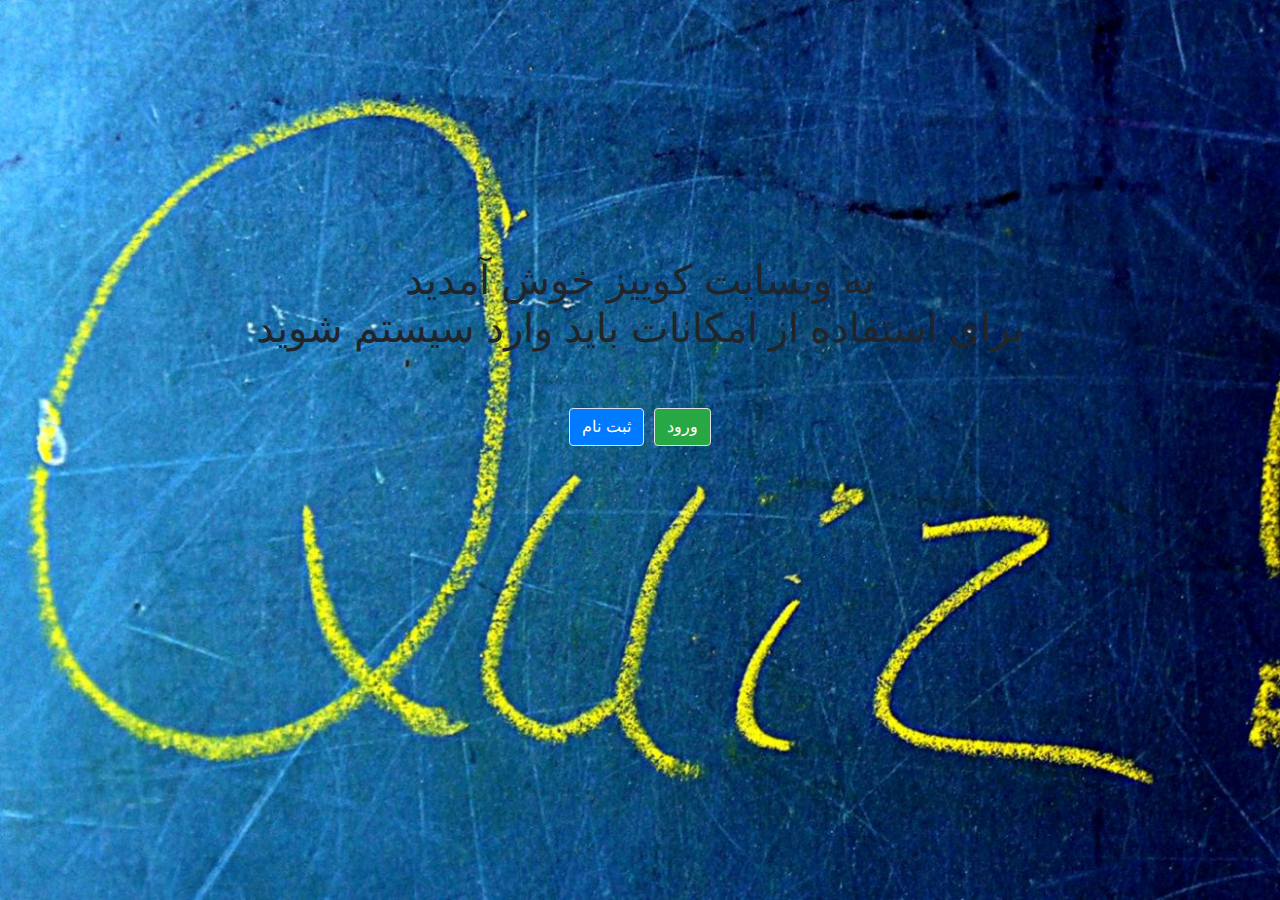
<file: src/main/resources/public/index.html>
<!DOCTYPE html>
<html dir="rtl">

<head>
    <meta charset="utf-8">
    <meta name="viewport" content="width=device-width, initial-scale=1.0, shrink-to-fit=no">
    <title>index</title>
    <link rel="stylesheet" href="https://cdnjs.cloudflare.com/ajax/libs/twitter-bootstrap/4.3.1/css/bootstrap.min.css">
    <link rel="stylesheet" href="assets/css/index.css">
    <script src="https://cdnjs.cloudflare.com/ajax/libs/jquery/3.3.1/jquery.min.js"></script>
    <script src="https://cdnjs.cloudflare.com/ajax/libs/twitter-bootstrap/4.3.1/js/bootstrap.bundle.min.js"></script>
</head>

<body>
    <div class="text-center">
        <h1 class="text-center" style="padding-top: 20%;">به وبسایت کوییز خوش آمدید<br>برای استفاده از امکانات باید وارد
            سیستم شوید<br><br></h1>
        <div class="btn-group" role="group"><button class="btn btn-success border rounded" type="button"
                style="margin-left: 5px;margin-right: 5px;" onclick="window.location.href = 'login.html';">ورود</button><button
                class="btn btn-primary text-center border rounded" type="button"
                style="margin-right: 5px;margin-left: 5px;" onclick="window.location.href = 'signup.html';">ثبت نام</button></div>
    </div>
    
</body>

</html>
</file>
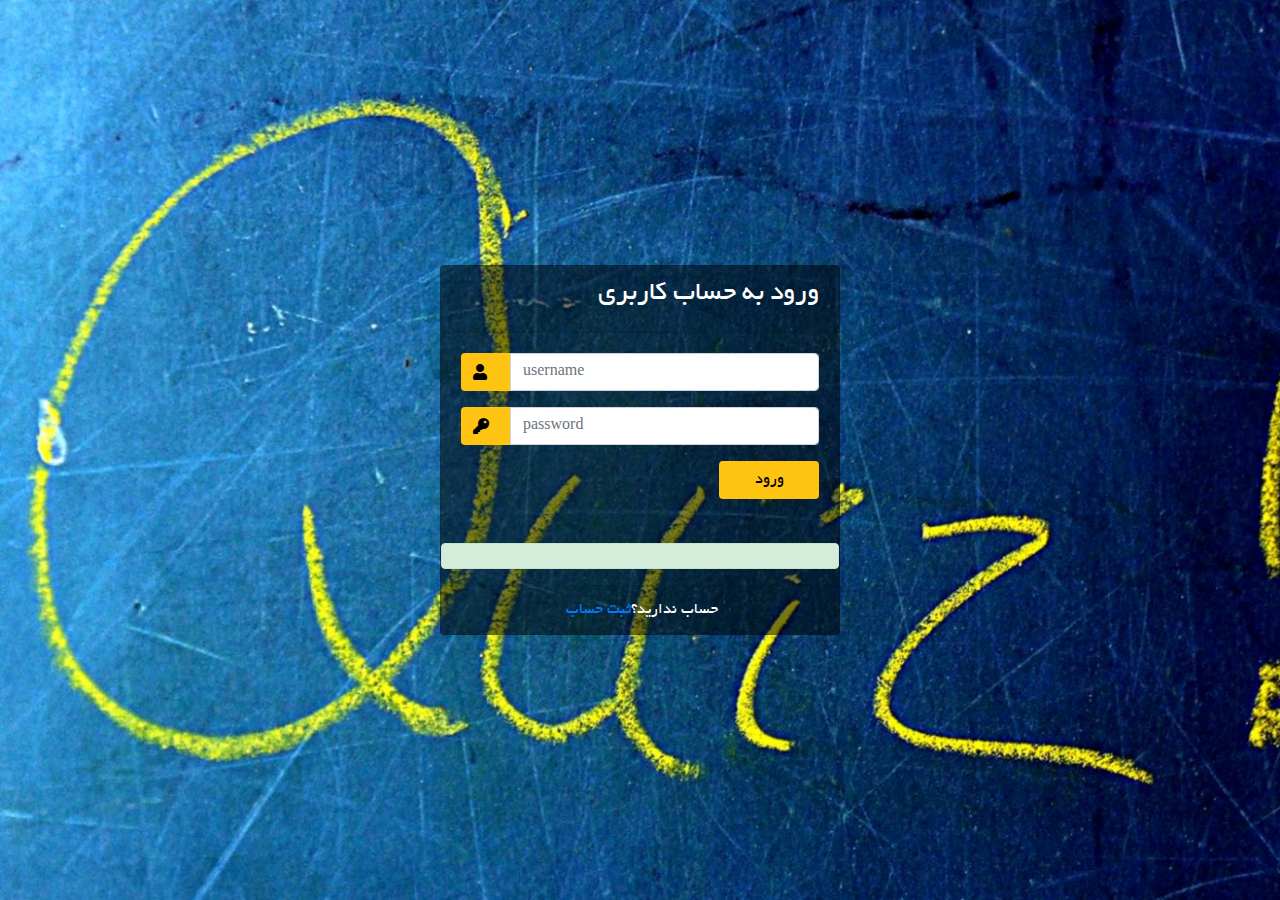
<file: src/main/resources/public/login.html>
<!DOCTYPE html>
<html>

<head>
    <meta http-equiv="Content-Type" content="text/html; charset=utf-8" />
    <title>ورود</title>
    <link rel="stylesheet" href="https://cdnjs.cloudflare.com/ajax/libs/twitter-bootstrap/4.3.1/css/bootstrap.min.css">
    <script src="https://cdnjs.cloudflare.com/ajax/libs/jquery/3.3.1/jquery.min.js"></script>
    <script src="https://cdnjs.cloudflare.com/ajax/libs/twitter-bootstrap/4.3.1/js/bootstrap.bundle.min.js"></script>

    <!--Fontawesome CDN-->
    <link rel="stylesheet" href="https://use.fontawesome.com/releases/v5.3.1/css/all.css">

    <!--Custom styles-->
    <link rel="stylesheet" href="assets/css/farsiFont.css">
    <link rel="stylesheet" type="text/css" href="assets/css/login.css">
</head>

<body>
    <div class="container">
        <div class="d-flex justify-content-center h-100">
            <div class="card">
                <div class="card-header d-flex justify-content-end">
                    <h3>ورود به حساب کاربری</h3>

                </div>
                <div class="card-body">
                    <form id="loginForm" name="f">
                        <div class="input-group form-group">
                            <div class="input-group-prepend">
                                <span class="input-group-text"><i class="fas fa-user"></i></span>
                            </div>
                            <input id="username" type="text" class="form-control" placeholder="username"
                                name="username">

                        </div>
                        <div class="input-group form-group">
                            <div class="input-group-prepend">
                                <span class="input-group-text"><i class="fas fa-key"></i></span>
                            </div>
                            <input id="password" type="password" class="form-control" placeholder="password"
                                name="password">
                        </div>

                        <div class="form-group">
                            <input type="submit" value="ورود" class="btn float-right login_btn">
                        </div>
                    </form>
                </div>
                <div id="message" class="alert alert-success text-right display-none" role="alert"><span><strong>
                        </strong></span>
                </div>
                <div class="card-footer">
                    <div class="d-flex justify-content-center links">

                        <a href="signup.html">ثبت حساب</a>
                        حساب ندارید؟
                    </div>

                </div>
            </div>
        </div>
    </div>
    <script src="assets/js/login.js"></script>
</body>

</html>
</file>
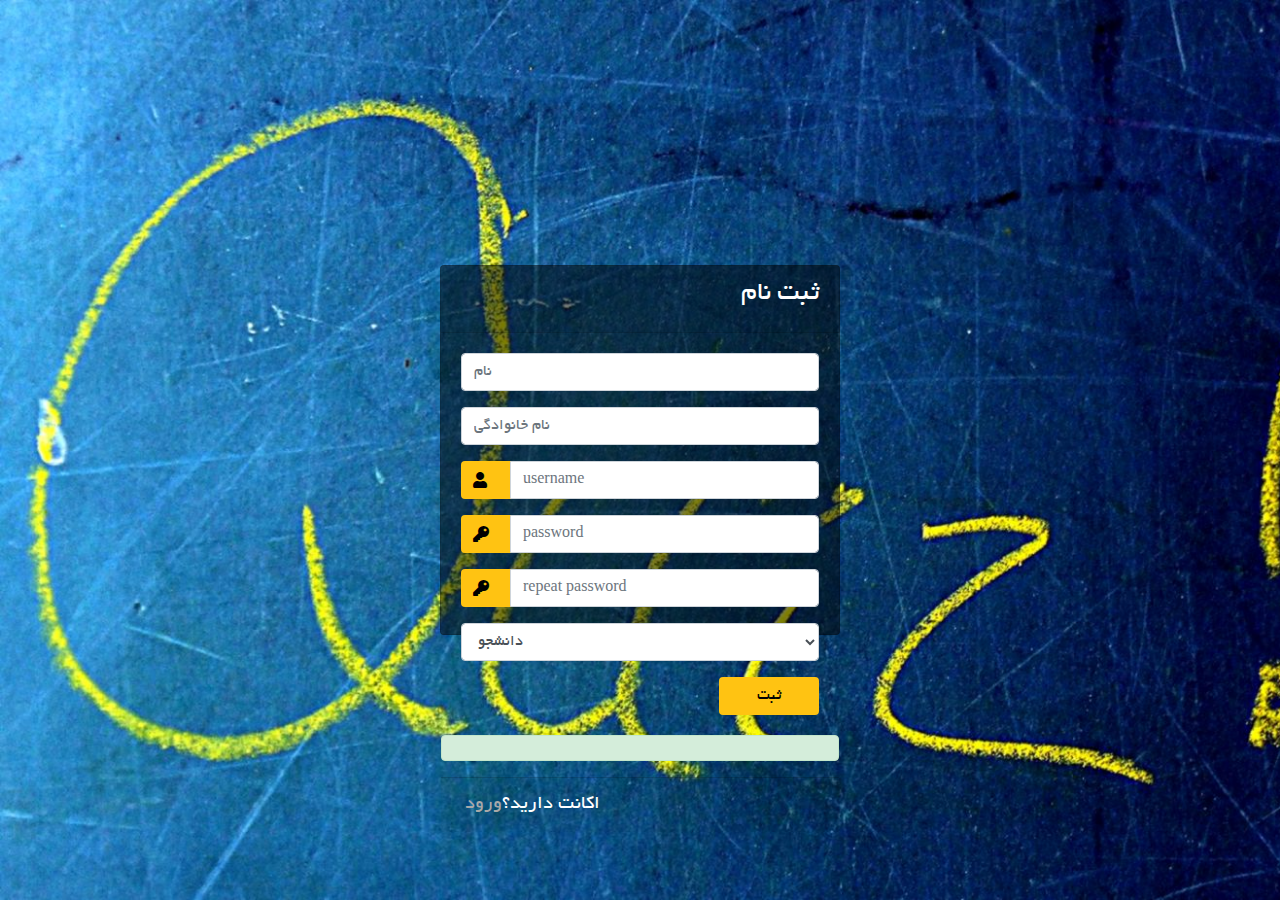
<file: src/main/resources/public/signup.html>
<!------ Include the above in your HEAD tag ---------->

<!DOCTYPE html>
<html>

<head>
    <meta http-equiv="Content-Type" content="text/html; charset=utf-8" />
    <title>ثبت</title>
    <link rel="stylesheet" href="https://cdnjs.cloudflare.com/ajax/libs/twitter-bootstrap/4.3.1/css/bootstrap.min.css">
    <script src="https://cdnjs.cloudflare.com/ajax/libs/jquery/3.3.1/jquery.min.js"></script>
    <script src="https://cdnjs.cloudflare.com/ajax/libs/twitter-bootstrap/4.3.1/js/bootstrap.bundle.min.js"></script>

    <!--Fontawesome CDN-->
    <link rel="stylesheet" href="https://use.fontawesome.com/releases/v5.3.1/css/all.css">

    <!--Custom styles-->
    <link rel="stylesheet" href="assets/css/farsiFont.css">
    <link rel="stylesheet" type="text/css" href="assets/css/login.css">

</head>

<body>
    <div class="container">
        <div class="d-flex justify-content-center h-75">

            <div class="card">
                <div class="card-header d-flex justify-content-end">
                    <h3>ثبت نام</h3>

                </div>
                <div class="card-body">
                    <form id="signupForm" name="form">
                        <div class="input-group form-group">
                            <input type="text" class="form-control" placeholder="نام" name="firstName">
                        </div>

                        <div class="input-group form-group">
                            <input type="text" class="form-control" placeholder="نام خانوادگی" name="lastName">
                        </div>

                        <div class="input-group form-group">
                            <div class="input-group-prepend">
                                <span class="input-group-text"><i class="fas fa-user"></i></span>
                            </div>
                            <input type="text" class="form-control" placeholder="username" name="username">
                        </div>

                        <div class="input-group form-group">
                            <div class="input-group-prepend">
                                <span class="input-group-text"><i class="fas fa-key"></i></span>
                            </div>
                            <input type="password" class="form-control" placeholder="password" name="password">
                        </div>

                        <div class="input-group form-group">
                            <div class="input-group-prepend">
                                <span class="input-group-text"><i class="fas fa-key"></i></span>
                            </div>
                            <input type="password" class="form-control" placeholder="repeat password"
                                name="repeatPassword">
                        </div>

                        <div class="input-group form-group">
                            <select class="form-control" name="role">
                                <optgroup label="یکی از گزینه های زیر را انتخاب کنید">
                                    <option value="STUDENT" selected>دانشجو</option>
                                    <option value="TEACHER">استاد</option>
                                </optgroup>
                            </select>
                        </div>

                        <div class="form-group">
                            <input type="submit" value="ثبت" class="btn float-right login_btn">
                        </div>
                    </form>
                </div>

                <div id="message" class="alert alert-success text-right display-none" role="alert"><span><strong>
                        </strong></span>
                </div>


                <div class="card-footer">
                    <div class="d-flex justify-content-right links" style="font-size: 20px;">

                        <a href="login.html" style="color:darkgrey">ورود</a>
                        اکانت دارید؟
                    </div>

                </div>

            </div>
        </div>
    </div>

    <script src="assets/js/signup.js"></script>
</body>

</html>
</file>
<file: src/main/resources/public/assets/css/index.css>
html,
body {
    background-image: url('../img/bg.jpg');
    background-size: cover;
    background-repeat: no-repeat;
    height: 100%;
}
</file>
<file: src/main/resources/public/assets/css/farsiFont.css>
@font-face {
  font-family: 'Yekan';
  src: url('../fonts/Yekan.eot?#iefix') format('FontName-opentype'),
       url('../fonts/Yekan.woff') format('woff'),
       url('../fonts/Yekan.ttf') format('truetype');
  font-weight: normal;
  font-style: normal;
}
</file>
<file: src/main/resources/public/assets/css/login.css>
/* Made with love by Mutiullah Samim*/

/* @import url('https://fonts.googleapis.com/css?family=Numans'); */

html,
body {
    background-image: url('../img/bg.jpg');
    background-size: cover;
    background-repeat: no-repeat;
    height: 100%;
    /* font-family: 'Numans', sans-serif; */
    font-family: Yekan;

}

.container {
    height: 100%;
    align-content: center;
}

.card {
    height: 370px;
    margin-top: auto;
    margin-bottom: auto;
    width: 400px;
    background-color: rgba(0, 0, 0, 0.5) !important;
}

.social_icon span {
    font-size: 60px;
    margin-left: 10px;
    color: #FFC312;
}

.social_icon span:hover {
    color: white;
    cursor: pointer;
}

.card-header h3 {
    color: white;
}

.social_icon {
    position: absolute;
    right: 20px;
    top: -45px;
}

.input-group-prepend span {
    width: 50px;
    background-color: #FFC312;
    color: black;
    border: 0 !important;
}

input:focus {
    outline: 0 0 0 0 !important;
    box-shadow: 0 0 0 0 !important;

}

.remember {
    color: white;
}

.remember input {
    width: 20px;
    height: 20px;
    margin-left: 15px;
    margin-right: 5px;
}

.login_btn {
    color: black;
    background-color: #FFC312;
    width: 100px;
}

.login_btn:hover {
    color: black;
    background-color: white;
}

.links {
    color: white;
}

.links a {
    margin-left: 4px;
}
</file>
